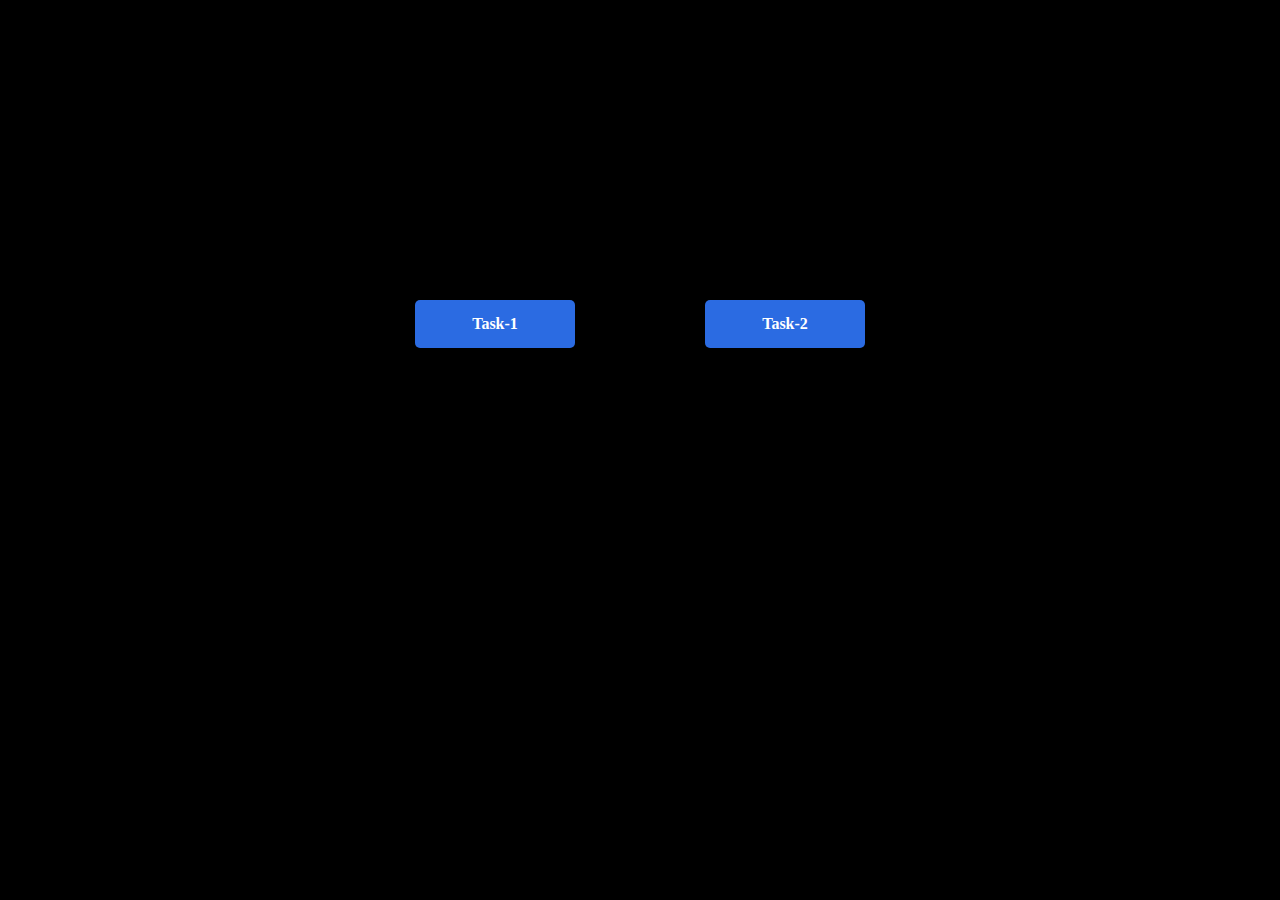
<file: index.html>
<!DOCTYPE html>
<html lang="en">
<head>
    <meta charset="UTF-8">
    <meta http-equiv="X-UA-Compatible" content="IE=edge">
    <meta name="viewport" content="width=device-width, initial-scale=1.0">
    <title>Document</title>
    <link rel="stylesheet" href="style.css">
</head>
<body>
    <div class="tasks">
        <div class="task"><a href="task-01.html">Task-1</a></div>
        <div class="task"><a href="task-02.html">Task-2</a></div>
    </div> 
    <script src="js/task-01.js" type="module"></script>
    <script src="js/task-02.js" type="module"></script>
</body>
</html>
</file>
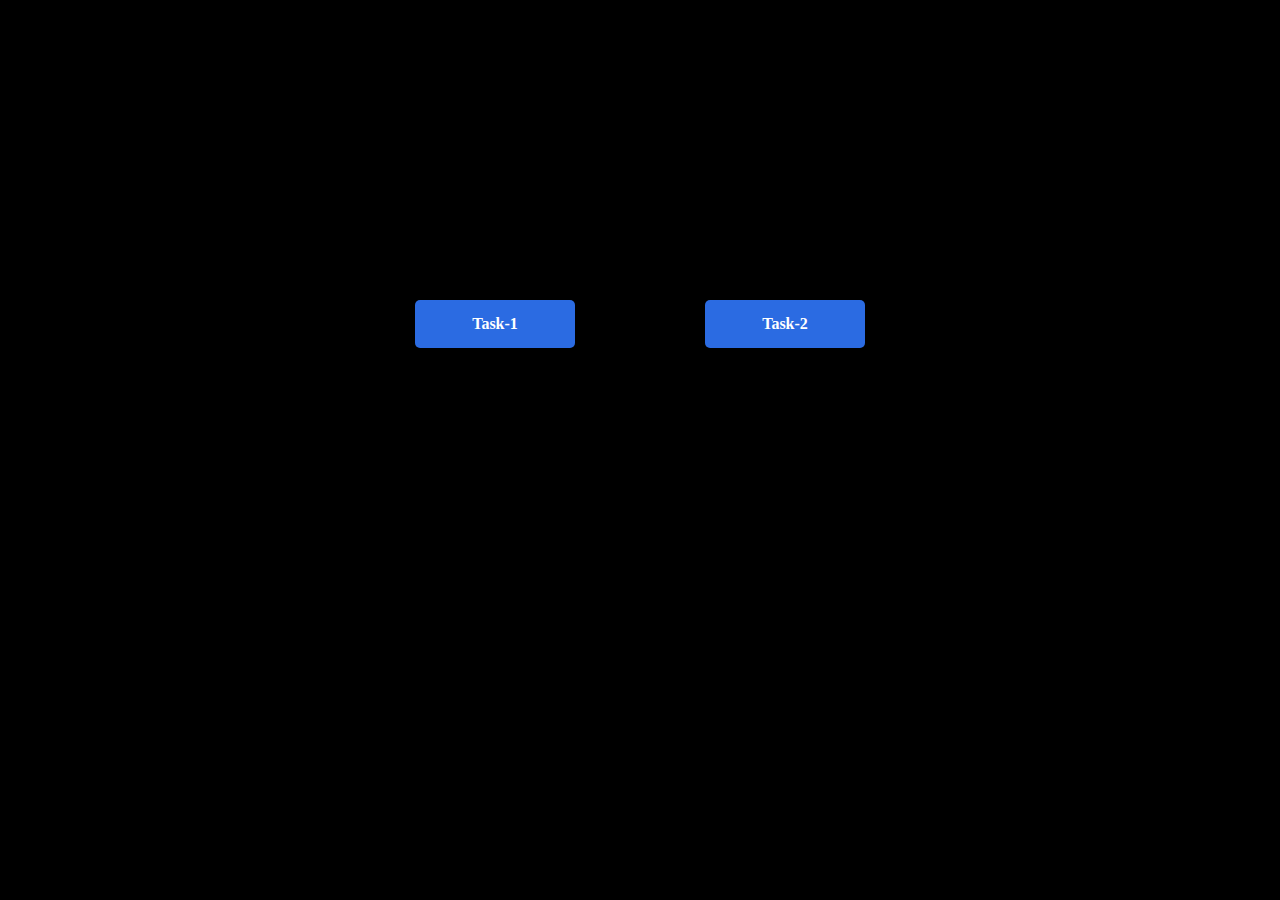
<file: task-01.html>
<!DOCTYPE html>
<html lang="en">
<head>
    <meta charset="UTF-8">
    <meta http-equiv="X-UA-Compatible" content="IE=edge">
    <meta name="viewport" content="width=device-width, initial-scale=1.0">
    <title>Document</title>
    <link rel="stylesheet" href="style.css">
</head>
<body>
    <div class="tasks">
        <div class="task"><a href="task-01.html">Task-1</a></div>
        <div class="task"><a href="task-02.html">Task-2</a></div>
    </div>    
    <script src="js/task-01.js" type="module"></script>
</body>
</html>
</file>
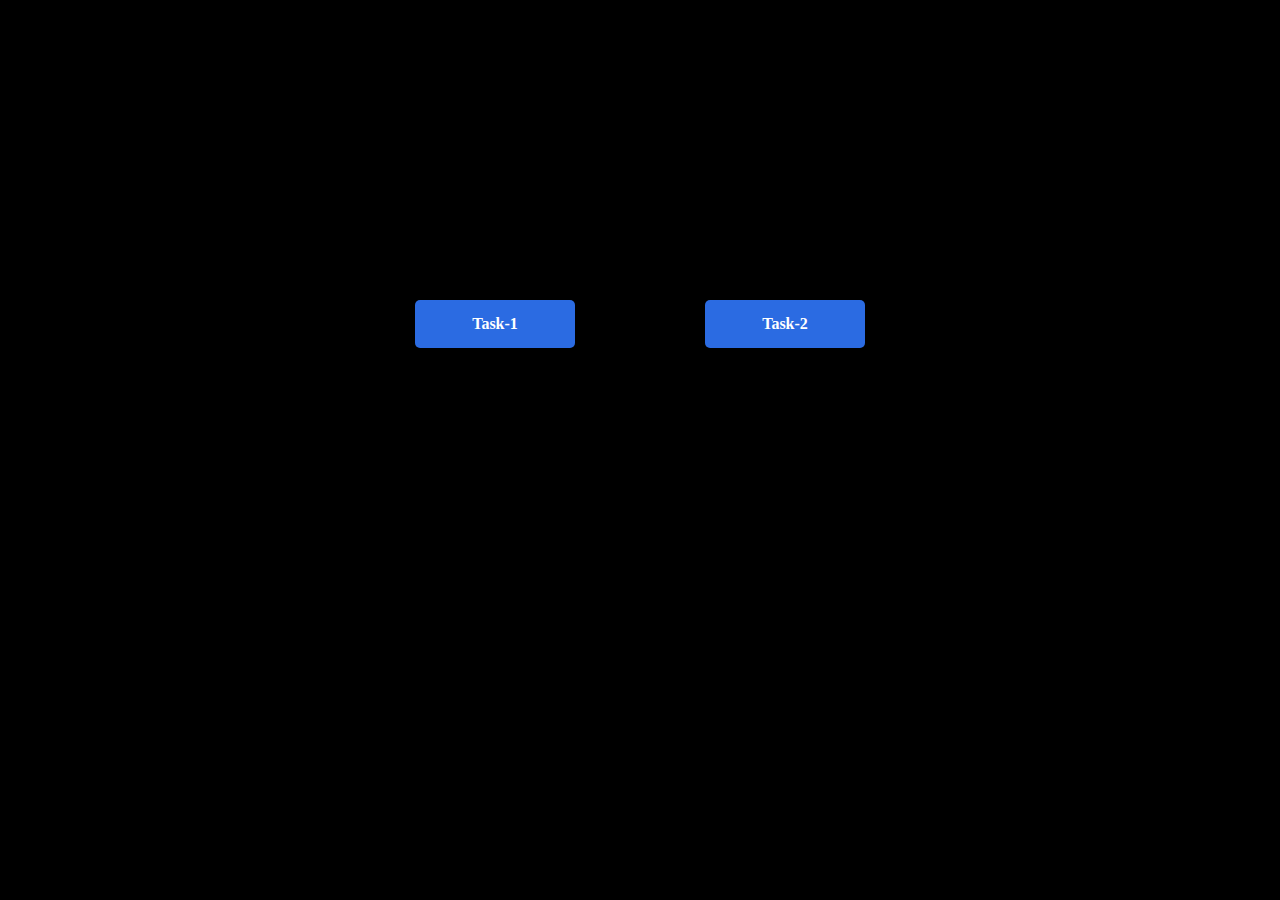
<file: task-02.html>
<!DOCTYPE html>
<html lang="en">
<head>
    <meta charset="UTF-8">
    <meta http-equiv="X-UA-Compatible" content="IE=edge">
    <meta name="viewport" content="width=device-width, initial-scale=1.0">
    <title>Document</title>
    <link rel="stylesheet" href="style.css">
</head>
<body>
    <div class="tasks">
        <div class="task"><a href="task-01.html">Task-1</a></div>
        <div class="task"><a href="task-02.html">Task-2</a></div>
    </div>    
    <script src="js/task-02.js" type="module"></script>
</body>
</html>
</file>
<file: style.css>
body {
    background-color: black;
}
.tasks {
    width: 450px;
    display: flex;
    justify-content: space-between;
    margin: 300px auto;
}
a{
    display: block;
    background-color: rgb(43, 107, 226);
    border-radius: 5px;
    padding: 15px 30px;
    color: white;
    text-decoration: none;
    font-weight: bold;
    width: 100px;
    text-align: center;
    transition: all 1s ease;
}

a:hover {
    background-color: rgb(8, 162, 44);
    width: 150px;
    padding: 25px 40px;
    transform: scale(1.2);
}
</file>
